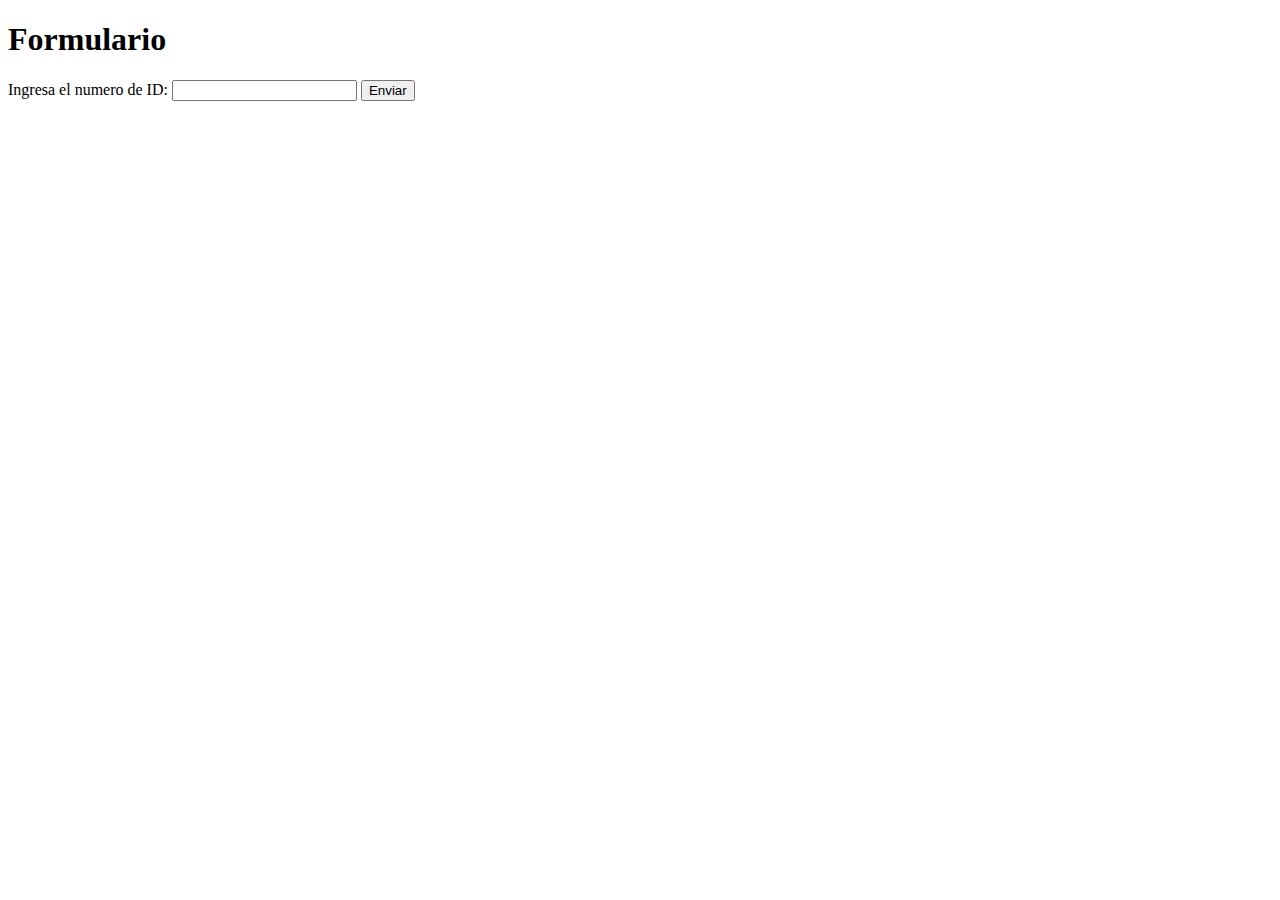
<file: Laboratorios/Laboratorio 5/CVDS_LAB05/Web/src/main/webapp/index.html>
<!DOCTYPE html>
<head>
    <title>Start Page</title>
    <meta http-equiv="Content-Type" content="text/html; charset=UTF-8">
</head>
<body>
    <h1>Formulario</h1>
    <form method="GET" action="http://localhost:8080/AngieDanielServlet">
        <label for="id">Ingresa el numero de ID:</label>
        <input type="number" id="id" name="id" required>
        <button type="submit" onclick="myFunction()">Enviar</button>
    </form>
    <script>
        function myFunction() {
            var id = document.getElementById("id").value;
            if (isNaN(id)) {
                alert("El valor ingresado no es un numero");
            }
        }
    </script>
</body>
</html>
</file>
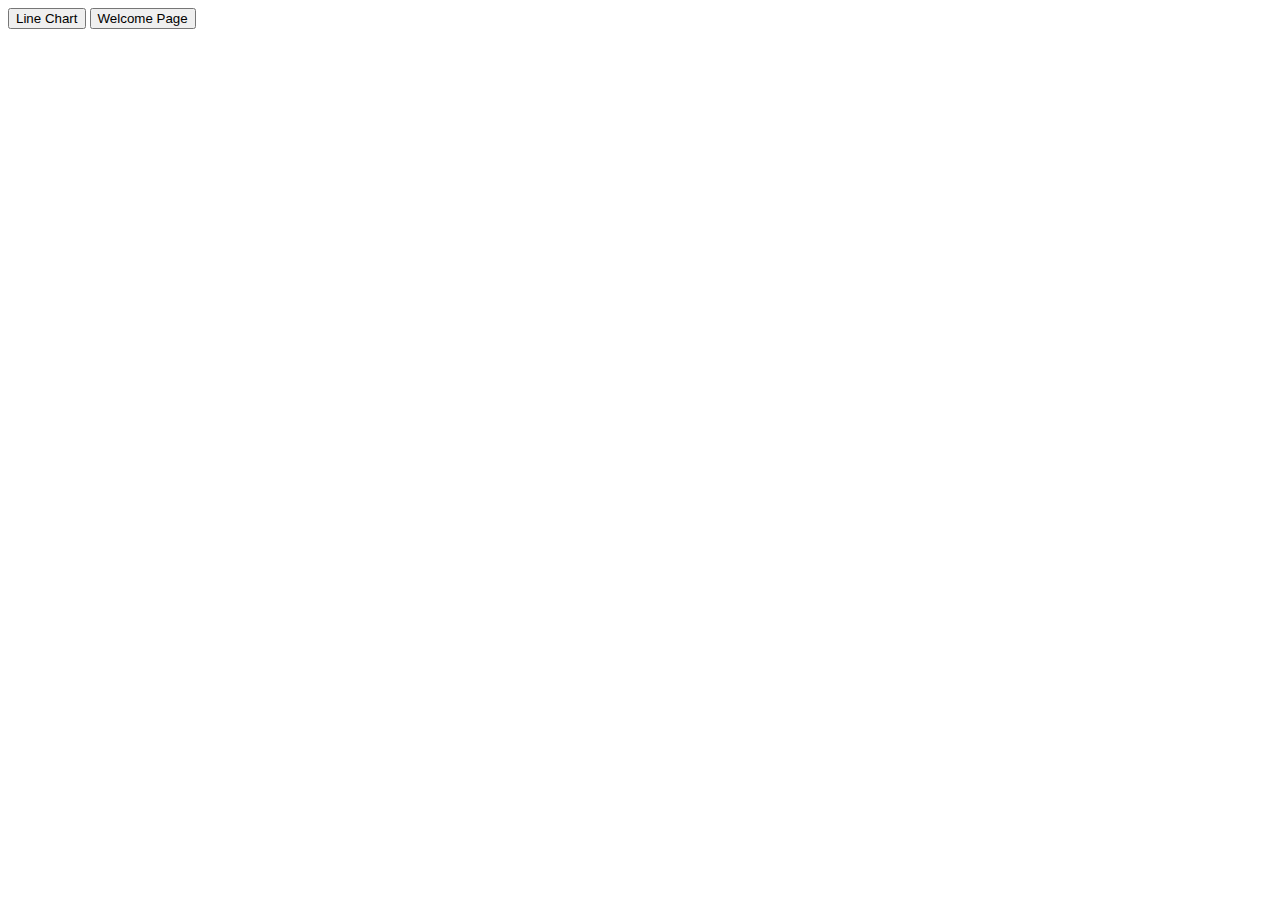
<file: Laboratorios/Laboratorio 8/CVDS_LAB08/Web/src/main/webapp/index.html>
<!DOCTYPE html>
<html lang="en">
<head>
    <title>Document</title>
</head>
<body>
    <button id="Linechart" onclick="window.location.href='pages/linechart.xhtml'">Line Chart</button>
    <button id="Welcome Page" onclick="window.location.href='pages/welcome.xhtml'">Welcome Page</button>
</body>
</html>
</file>
